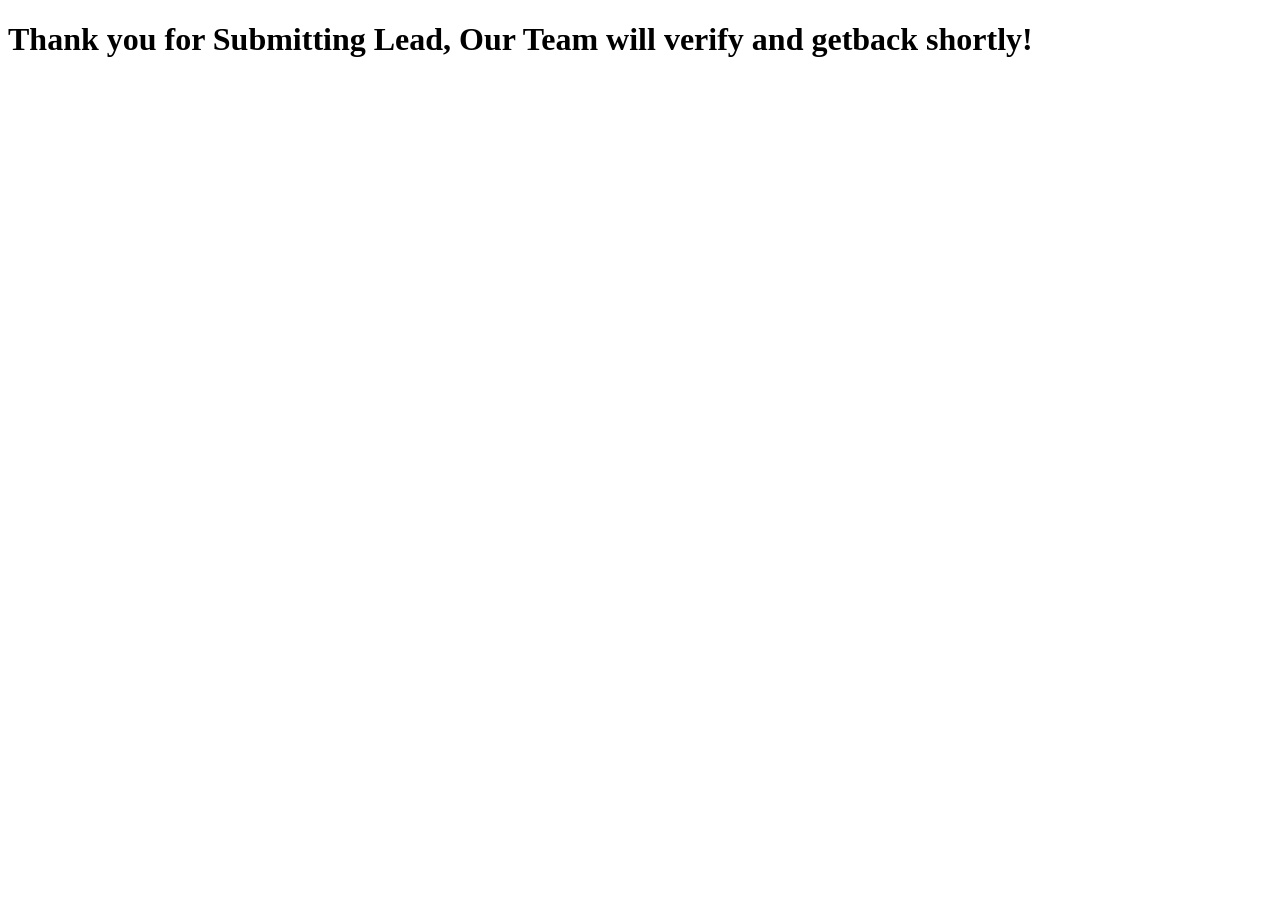
<file: WebToLeadProject/ThankyouPage.html>
<!DOCTYPE html>
<html lang="en">
<head>
    <meta charset="UTF-8">
    <meta name="viewport" content="width=device-width, initial-scale=1.0">
    <title>Document</title>
</head>
<body>

    <h1>Thank you for Submitting Lead, Our Team will verify and getback shortly!</h1>
    
</body>
</html>
</file>
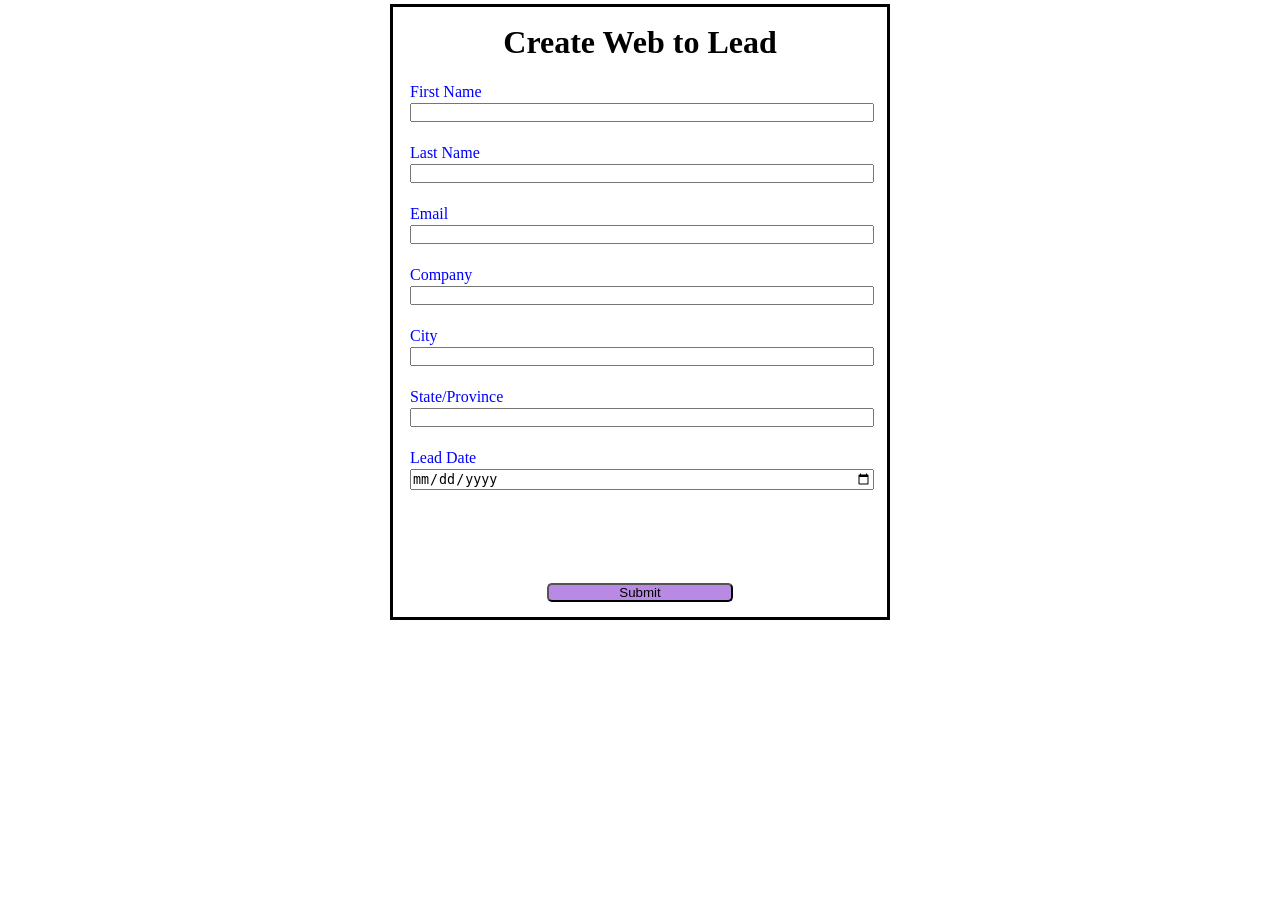
<file: WebToLeadProject/webLead.html>
<html lang="en">
<head>
    <meta charset="UTF-8">
    <meta name="viewport" content="width=device-width, initial-scale=1.0">
    <script src="WebLead.js"></script>
    <script src="https://www.google.com/recaptcha/api.js"></script>

    <title>Web To Lead</title>
    <link rel="stylesheet" href="style.css">
</head>
<body>

<form action="https://webto.salesforce.com/servlet/servlet.WebToLead?encoding=UTF-8&orgId=00DNS00000vWCrd" method="POST"
 onsubmit="handleSubmit(event)">

    <h1>Create Web to Lead</h1>
<input type=hidden name="oid" value="00DNS00000vWCrd">
<input type=hidden name='captcha_settings' value='{"keyname":"WebLeadKey","fallback":"true","orgId":"00DNS00000vWCrd","ts":""}'>

<input type=hidden name="retURL" value="https://kgurindagunta.github.io/LWCLearning/WebToLeadProject/ThankyouPage.html">

<input type="hidden"  id="leadDate" name="Lead_Date__c" value="Web" class = "outputDate" /><br>

<label for="first_name">First Name</label><input  id="first_name" maxlength="40" name="first_name" size="20" type="text" required="true" /><br>

<label for="last_name">Last Name</label><input  id="last_name" maxlength="80" name="last_name" size="20" type="text" /><br>

<label for="email">Email</label><input  id="email" maxlength="80" name="email" size="20" type="text" required="true" /><br>

<label for="company">Company</label><input  id="company" maxlength="40" name="company" size="20" type="text" required="true" /><br>

<label for="city">City</label><input  id="city" maxlength="40" name="city" size="20" type="text" required="true" /><br>

<label for="state">State/Province</label><input  id="state" maxlength="20" name="state" size="20" type="text" required="true" /><br>

<label for="state">Lead Date</label>
<input  id="state"  type="date" class = "inputDate"/>

<!-- Lead Date:<span class="dateInput dateOnlyInput"><input  id="00NNS00003SRqAY" name="00NNS00003SRqAY" size="12" type="text" /></span><br> -->

<input type="hidden"  id="lead_source" name="lead_source" value="Web" /><br>

<div class="g-recaptcha" data-callback="captchasuccess" data-sitekey="6LdzWXAtAAAAAK93JzPVZqHKMfl2NPXnWgvf73WJ"></div><br>


<input type="submit" name="submit" class="submitBtn">

</form>

</body>
</html>
</file>
<file: WebToLeadProject/style.css>
* {
    margin: 2px;
    padding: 0;
    box-sizing: border-box;
}

h1{
    text-align:center;
}
label,input{
    display: block;
}

label{
    color: blue;
}

input{
    width: 100%;
}
.submitBtn{
    margin: 15px auto 0 auto;
    width: 40%;
    background-color: rgb(184, 138, 227);
    border-radius: 5px;
    
}

form{
    min-width: 300px;
    max-width: 500px;
    margin: auto;
    border: 3px solid black;
    padding: 15px;
}

.g-recaptcha{
    margin: 20px;
    justify-content: center;
    display: flex;
}
</file>
